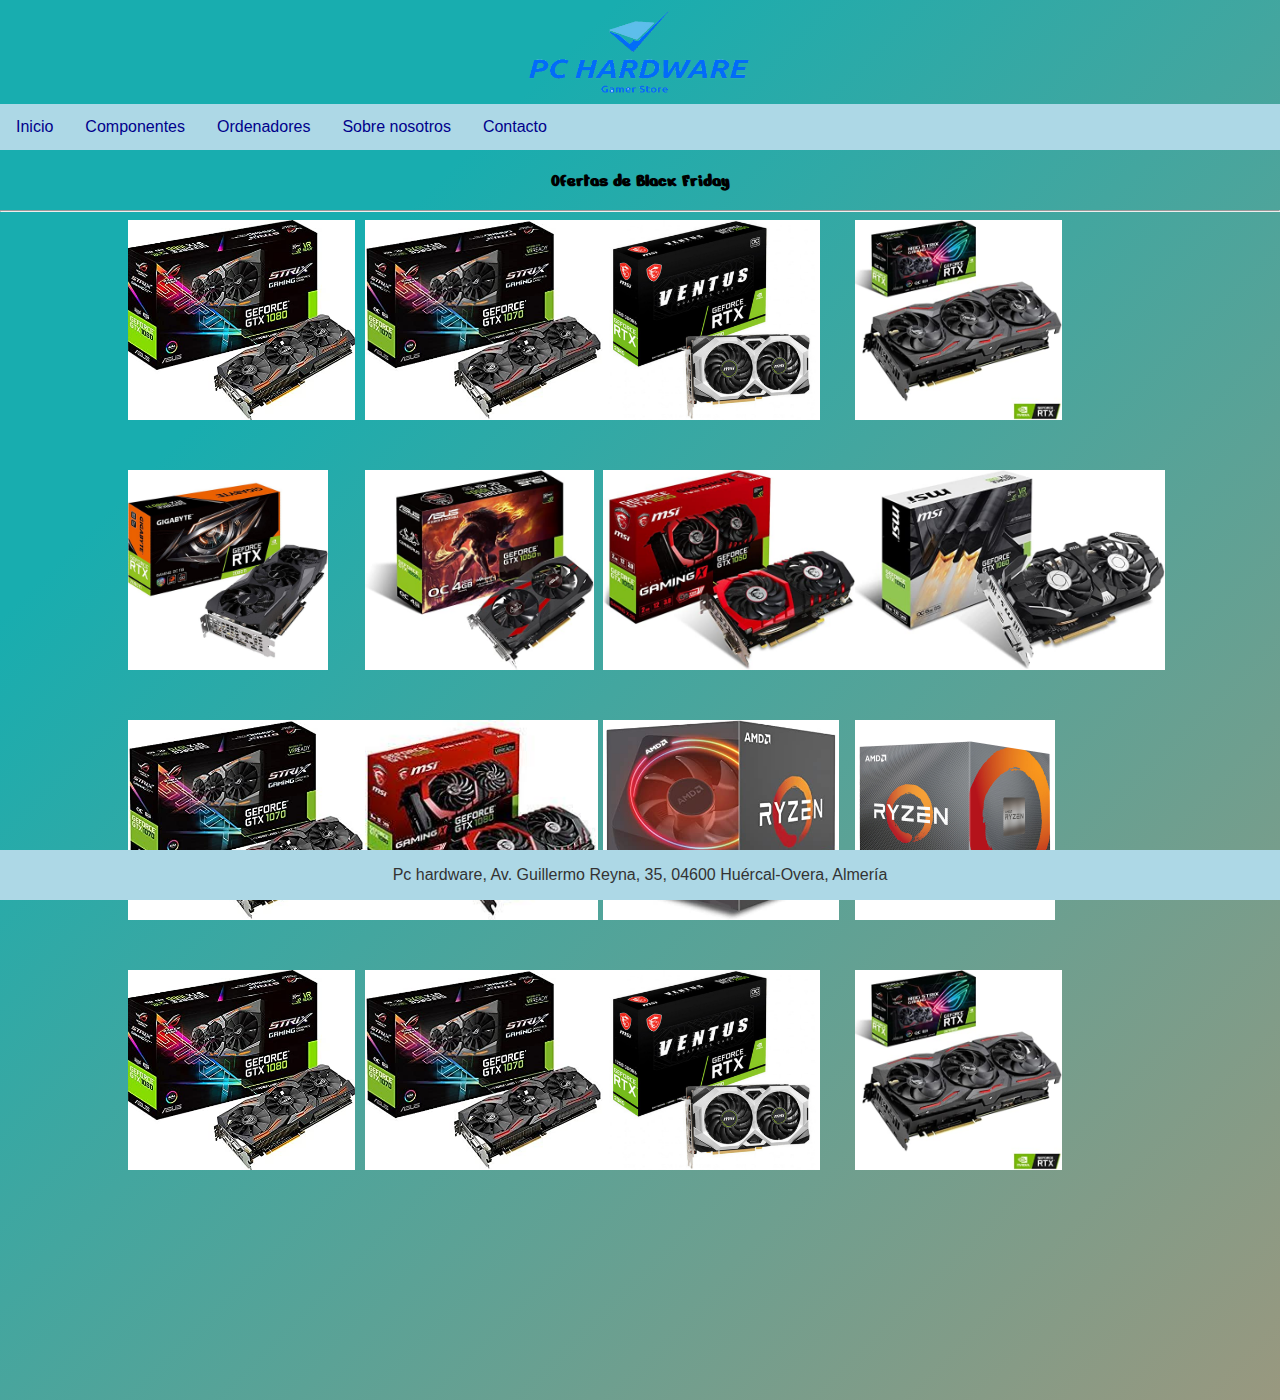
<file: index.html>
<!DOCTYPE html>
<html lang="en">
<head>
    <meta charset="UTF-8">
    <meta http-equiv="X-UA-Compatible" content="IE=edge">
    <meta name="viewport" content="width=device-width, initial-scale=1.0">
    <title>PC-HARDWARE</title>
    <link rel="stylesheet" href="./index.css">
    <!--Favicon-->
    <div>
      <link rel="preconnect" href="https://fonts.googleapis.com">
      <link rel="preconnect" href="https://fonts.gstatic.com" crossorigin>
      <link href="https://fonts.googleapis.com/css2?family=Nerko+One&family=Ubuntu:ital,wght@0,400;1,300&display=swap" rel="stylesheet">
      <link rel="stylesheet" href="https://cdnjs.cloudflare.com/ajax/libs/animate.css/4.1.1/animate.min.css"/>
    <link rel="icon" type="Favicon" href="./img/logo-pagina.png">
  </div>
</head>
<body>
<div>
  <a href="./proyecto.html" title="PC-HARDWARE" class="inicio"></a>
    <center><img class="logo-pagina" src="./img/logo-pagina.png" alt="logo" width="250px" height="100px"></center>
    <div class="menu-principal">
    </style>
<!--Menu-->
<div class="navbar animate__animated animate__fadeIn">
  <a href="./index.html">Inicio</a>
  <div class="subnav">
    <button class="subnavbtn">Componentes<i class="fa fa-caret-down"></i></button>
    <div class="subnav-content">
      <a href="./proyecto_placas_base.html">Placas base</a>
      <a href="./proyecto_procesadores.html">procesadores</a>
      <a href="./proyecto_tarjetas_graficas.html">tarjetas graficas</a>
    </div>
  </div> 
  <div class="subnav">
    <button class="subnavbtn">Ordenadores<i class="fa fa-caret-down"></i></button>
    <div class="subnav-content">
      <a href="./proyecto_sobremesa.html">Sobremesa</a>
    </div>
  </div> 
  <div class="subnav">
    <button class="subnavbtn">Sobre nosotros <i class="fa fa-caret-down"></i></button>
    <div class="subnav-content">
      <a href="./proyecto_sobre_nosotros.html">Sobre nosotros</a>
      <a href="./proyecto_horario.html">Horario</a>
    </div>
  </div>
  <a href="./proyecto_contacto.html">Contacto</a>
</div>
<center><h3 class="fuente1">Ofertas de Black Friday</h3></center>
<hr>


<!---Display grid -->
<div class="displaygrid">
  <img src="./img/grafica1.jpg">
  <img src="./img/grafica2.jpg">
  <img src="./img/grafica3.jpg">
  <img src="./img/grafica4.jpg">
  <img src="./img/grafica5.jpg">
  <img src="./img/grafica6.jpg">
  <img src="./img/grafica7.jpg">
  <img src="./img/grafica8.jpg">
  <img src="./img/grafica9.jpg">
  <img src="./img/grafica10.jpg">
  <img src="./img/procesador1jpg.jpg">
  <img src="./img/procesador2.jpg">
  <img src="./img/grafica1.jpg">
  <img src="./img/grafica2.jpg">
  <img src="./img/grafica3.jpg">
  <img src="./img/grafica4.jpg">

  
</div>

<footer><p>Pc hardware, Av. Guillermo Reyna, 35, 04600 Huércal-Overa, Almería</p>
</footer>
</body>
</html>
</file>
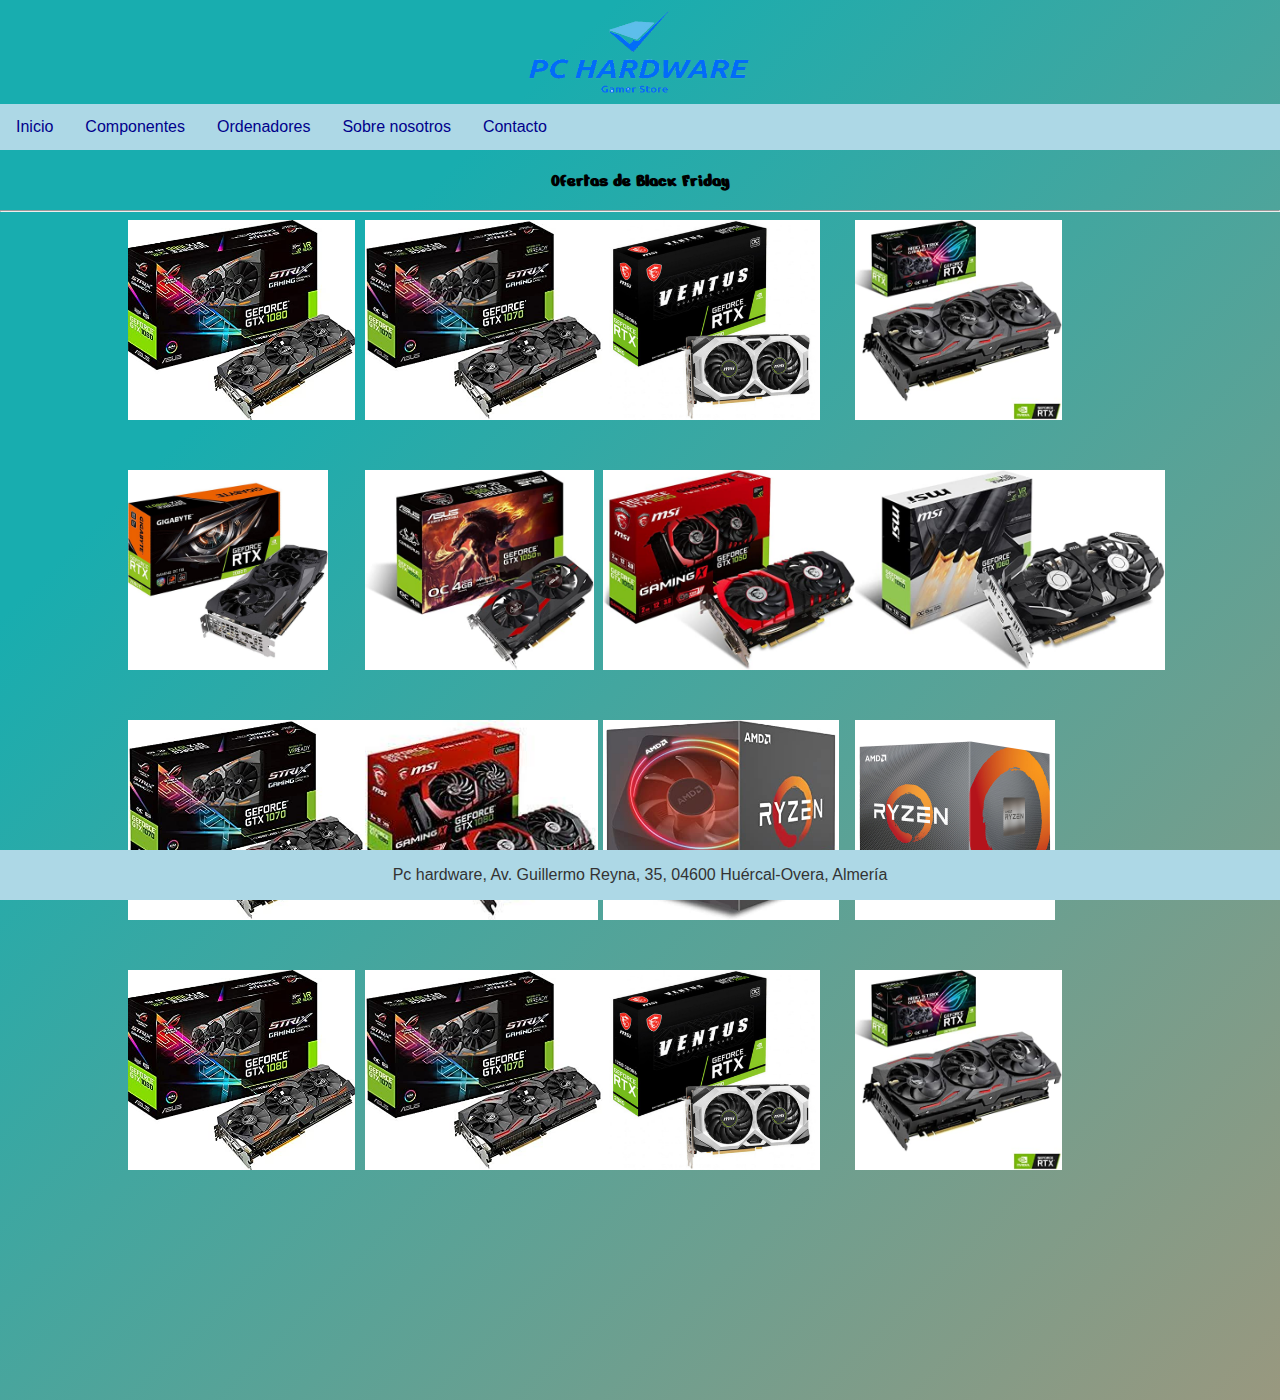
<file: proyecto.html>
<!DOCTYPE html>
<html lang="en">
<head>
    <meta charset="UTF-8">
    <meta http-equiv="X-UA-Compatible" content="IE=edge">
    <meta name="viewport" content="width=device-width, initial-scale=1.0">
    <title>PC-HARDWARE</title>
    <link rel="stylesheet" href="./proyecto.css">
    <!--Favicon-->
    <div>
      <link rel="preconnect" href="https://fonts.googleapis.com">
      <link rel="preconnect" href="https://fonts.gstatic.com" crossorigin>
      <link href="https://fonts.googleapis.com/css2?family=Nerko+One&family=Ubuntu:ital,wght@0,400;1,300&display=swap" rel="stylesheet">
      <link rel="stylesheet" href="https://cdnjs.cloudflare.com/ajax/libs/animate.css/4.1.1/animate.min.css"/>
    <link rel="icon" type="Favicon" href="./img/logo-pagina.png">
  </div>
</head>
<body>
<div>
  <a href="./proyecto.html" title="PC-HARDWARE" class="inicio"></a>
    <center><img class="logo-pagina" src="./img/logo-pagina.png" alt="logo" width="250px" height="100px"></center>
    <div class="menu-principal">
    </style>
<!--Menu-->
<div class="navbar animate__animated animate__fadeIn">
  <a href="./proyecto.html">Inicio</a>
  <div class="subnav">
    <button class="subnavbtn">Componentes<i class="fa fa-caret-down"></i></button>
    <div class="subnav-content">
      <a href="./proyecto_placas_base.html">Placas base</a>
      <a href="./proyecto_procesadores.html">procesadores</a>
      <a href="./proyecto_tarjetas_graficas.html">tarjetas graficas</a>
    </div>
  </div> 
  <div class="subnav">
    <button class="subnavbtn">Ordenadores<i class="fa fa-caret-down"></i></button>
    <div class="subnav-content">
      <a href="./proyecto_sobremesa.html">Sobremesa</a>
    </div>
  </div> 
  <div class="subnav">
    <button class="subnavbtn">Sobre nosotros <i class="fa fa-caret-down"></i></button>
    <div class="subnav-content">
      <a href="./proyecto_sobre_nosotros.html">Sobre nosotros</a>
      <a href="./proyecto_horario.html">Horario</a>
    </div>
  </div>
  <a href="./proyecto_contacto.html">Contacto</a>
</div>
<center><h3 class="fuente1">Ofertas de Black Friday</h3></center>
<hr>


<!---Display grid -->
<div class="displaygrid">
  <img src="./img/grafica1.jpg">
  <img src="./img/grafica2.jpg">
  <img src="./img/grafica3.jpg">
  <img src="./img/grafica4.jpg">
  <img src="./img/grafica5.jpg">
  <img src="./img/grafica6.jpg">
  <img src="./img/grafica7.jpg">
  <img src="./img/grafica8.jpg">
  <img src="./img/grafica9.jpg">
  <img src="./img/grafica10.jpg">
  <img src="./img/procesador1jpg.jpg">
  <img src="./img/procesador2.jpg">
  <img src="./img/grafica1.jpg">
  <img src="./img/grafica2.jpg">
  <img src="./img/grafica3.jpg">
  <img src="./img/grafica4.jpg">

  
</div>

<footer><p>Pc hardware, Av. Guillermo Reyna, 35, 04600 Huércal-Overa, Almería</p>
</footer>
</body>
</html>
</file>
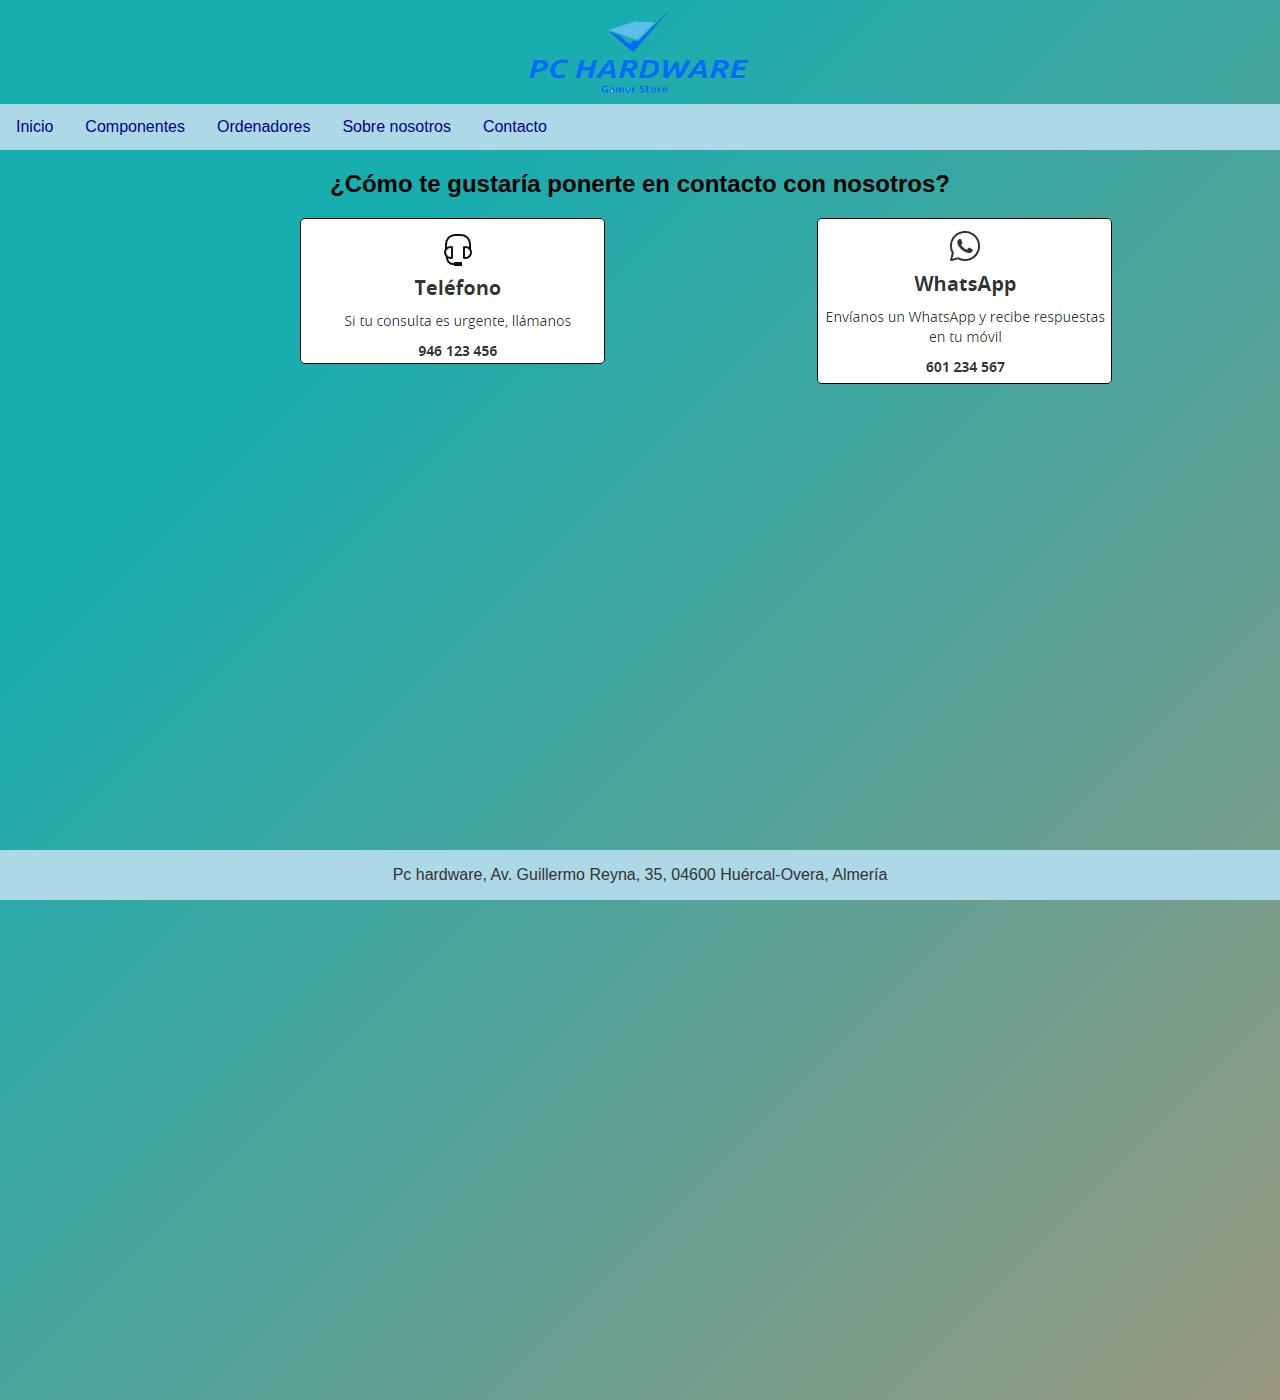
<file: proyecto_contacto.html>
<!DOCTYPE html>
<html lang="en">
  <!DOCTYPE html>
  <html lang="en">
  <head>
      <meta charset="UTF-8">
      <meta http-equiv="X-UA-Compatible" content="IE=edge">
      <meta name="viewport" content="width=device-width, initial-scale=1.0">
      <title>PC-HARDWARE</title>
      <link rel="stylesheet" href="./index.css">
      <!--Favicon-->
      <div>
        <link rel="preconnect" href="https://fonts.googleapis.com">
        <link rel="preconnect" href="https://fonts.gstatic.com" crossorigin>
        <link href="https://fonts.googleapis.com/css2?family=Nerko+One&family=Ubuntu:ital,wght@0,400;1,300&display=swap" rel="stylesheet">
        <link rel="stylesheet" href="https://cdnjs.cloudflare.com/ajax/libs/animate.css/4.1.1/animate.min.css"/>
      <link rel="icon" type="Favicon" href="./img/logo-pagina.png">
    </div>
  </head>
  <body>
  <div>
    <a href="./proyecto.html" title="PC-HARDWARE" class="inicio"></a>
      <center><img class="logo-pagina" src="./img/logo-pagina.png" alt="logo" width="250px" height="100px"></center>
      <div class="menu-principal">
      </style>
  <!--Menu-->
  <div class="navbar animate__animated animate__fadeIn">
    <a href="./proyecto.html">Inicio</a>
    <div class="subnav">
      <button class="subnavbtn">Componentes<i class="fa fa-caret-down"></i></button>
      <div class="subnav-content">
        <a href="./proyecto_placas_base.html">Placas base</a>
        <a href="./proyecto_procesadores.html">procesadores</a>
        <a href="./proyecto_tarjetas_graficas.html">tarjetas graficas</a>
      </div>
    </div> 
    <div class="subnav">
      <button class="subnavbtn">Ordenadores<i class="fa fa-caret-down"></i></button>
      <div class="subnav-content">
        <a href="./proyecto_sobremesa.html">Sobremesa</a>
      </div>
    </div> 
    <div class="subnav">
      <button class="subnavbtn">Sobre nosotros <i class="fa fa-caret-down"></i></button>
      <div class="subnav-content">
        <a href="./proyecto_sobre_nosotros.html">Sobre nosotros</a>
        <a href="./proyecto_horario.html">Horario</a>
      </div>
    </div>
    <a href="./proyecto_contacto.html">Contacto</a>
  </div>
<center><h2>¿Cómo te gustaría ponerte en contacto con nosotros?</h2></center>
  <div class="displaygrid2">
    <img src="./img/imagen2.png">
    <img src="./img/imagen3.png">
  </div>

  <footer><p>Pc hardware, Av. Guillermo Reyna, 35, 04600 Huércal-Overa, Almería</p>
  </footer>
  </body>
  </html>
</file>
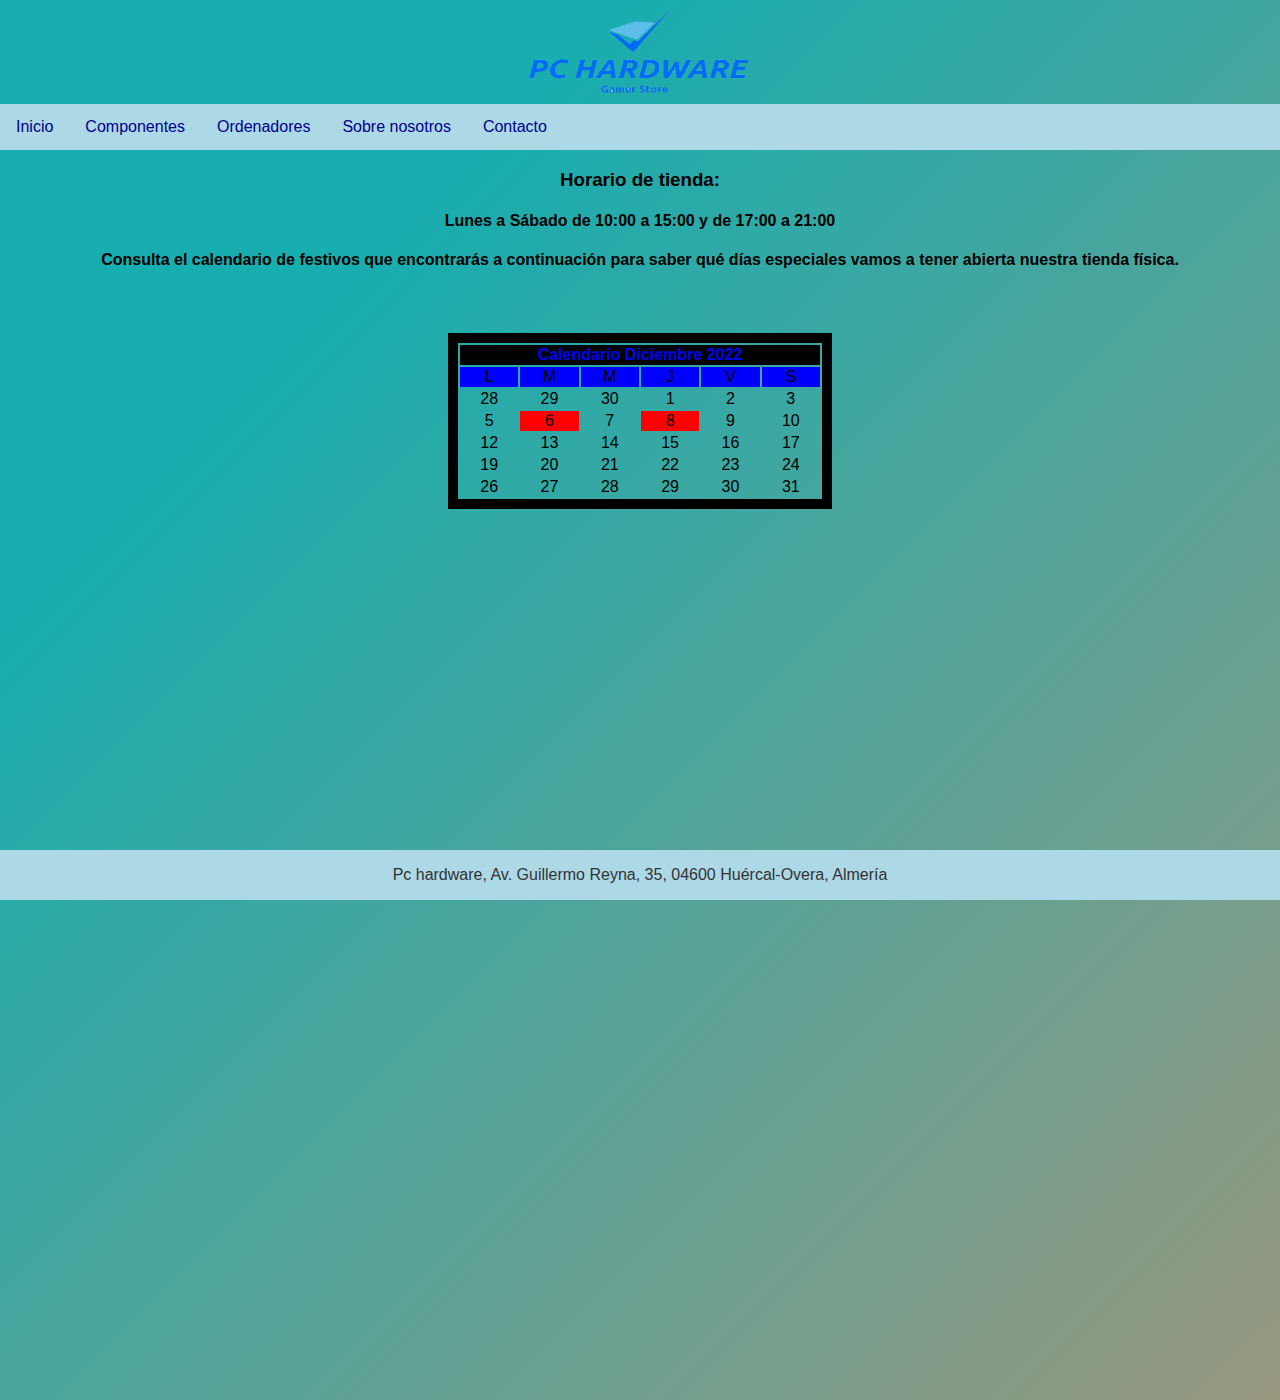
<file: proyecto_horario.html>
<!DOCTYPE html>
<html lang="en">
<head>
    <meta charset="UTF-8">
    <meta http-equiv="X-UA-Compatible" content="IE=edge">
    <meta name="viewport" content="width=device-width, initial-scale=1.0">
    <title>PC-HARDWARE</title>
    <link rel="stylesheet" href="./index.css">
    <!--Favicon-->
    <div>
      <link rel="preconnect" href="https://fonts.googleapis.com">
      <link rel="preconnect" href="https://fonts.gstatic.com" crossorigin>
      <link href="https://fonts.googleapis.com/css2?family=Nerko+One&family=Ubuntu:ital,wght@0,400;1,300&display=swap" rel="stylesheet">
      <link rel="stylesheet" href="https://cdnjs.cloudflare.com/ajax/libs/animate.css/4.1.1/animate.min.css"/>
    <link rel="icon" type="Favicon" href="./img/logo-pagina.png">
  </div>
</head>
<body>
<div>
  <a href="./proyecto.html" title="PC-HARDWARE" class="inicio"></a>
    <center><img class="logo-pagina" src="./img/logo-pagina.png" alt="logo" width="250px" height="100px"></center>
    <div class="menu-principal">
    </style>
<!--Menu-->
<div class="navbar animate__animated animate__fadeIn">
  <a href="./proyecto.html">Inicio</a>
  <div class="subnav">
    <button class="subnavbtn">Componentes<i class="fa fa-caret-down"></i></button>
    <div class="subnav-content">
      <a href="./proyecto_placas_base.html">Placas base</a>
      <a href="./proyecto_procesadores.html">procesadores</a>
      <a href="./proyecto_tarjetas_graficas.html">tarjetas graficas</a>
    </div>
  </div> 
  <div class="subnav">
    <button class="subnavbtn">Ordenadores<i class="fa fa-caret-down"></i></button>
    <div class="subnav-content">
      <a href="./proyecto_sobremesa.html">Sobremesa</a>
    </div>
  </div> 
  <div class="subnav">
    <button class="subnavbtn">Sobre nosotros <i class="fa fa-caret-down"></i></button>
    <div class="subnav-content">
      <a href="./proyecto_sobre_nosotros.html">Sobre nosotros</a>
      <a href="./proyecto_horario.html">Horario</a>
    </div>
  </div>
  <a href="./proyecto_contacto.html">Contacto</a>
</div>
<center><h3>Horario de tienda:</h3></center>
<center><h4>Lunes a Sábado de 10:00 a 15:00 y de 17:00 a 21:00</h4></center>
<center><h4>Consulta el calendario de festivos que encontrarás a continuación para saber qué días especiales vamos a tener abierta nuestra tienda física.</h4></center>
<table>
  <tr>
      <th colspan="8" class="calendario">Calendario Diciembre 2022</th>
  </tr>
  <tr class="linea1" >
      <td>L</td>
      <td>M</td>
      <td>M</td>
      <td>J</td>
      <td>V</td>
      <td>S</td>
      </tr>
  <tr class="linea2">
      <td>28</td>
      <td>29</td>
      <td>30</td>
       <td>1</td>
       <td>2</td>
       <td>3</td>
  </tr>
  <tr class="linea3">
      <td>5</td>
      <td class="festivo">6</td>
      <td>7</td>
      <td class="festivo">8</td>
      <td>9</td>
      <td>10</td>
  </tr>
  <tr class="linea4">
    <td>12</td>
    <td>13</td>
    <td>14</td>
    <td>15</td>
    <td>16</td>
    <td>17</td>
  </tr>
  <tr class="linea5">
    <td>19</td>
    <td>20</td>
    <td>21</td>
    <td>22</td>
    <td>23</td>
    <td>24</td>
    <tr class="linea6">
      <td>26</td>
      <td>27</td>
      <td>28</td>
      <td>29</td>
      <td>30</td>
      <td>31</td>
  </tr>
</table>
<!--Listas (especificaciones), tabla(horario) formulario y degradado-->

</div>

<footer><p>Pc hardware, Av. Guillermo Reyna, 35, 04600 Huércal-Overa, Almería</p>
</footer>
</body>
</html>
</file>
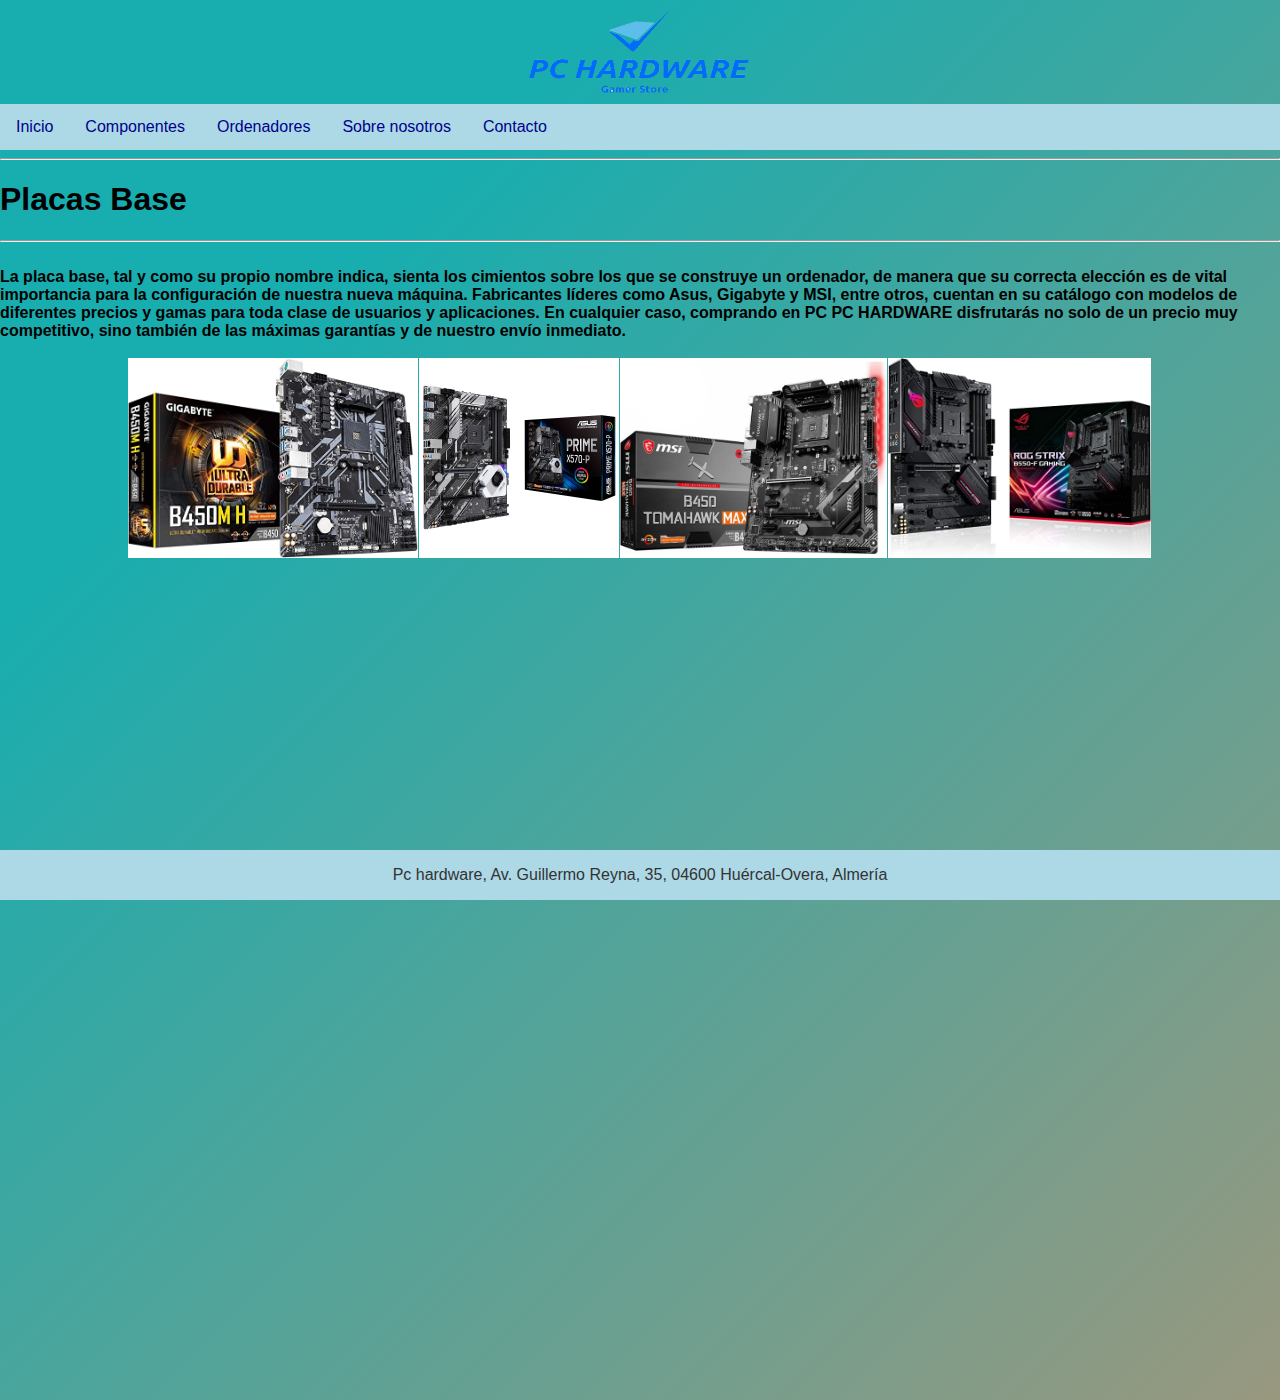
<file: proyecto_placas_base.html>
<!DOCTYPE html>
<html lang="en">
<head>
    <meta charset="UTF-8">
    <meta http-equiv="X-UA-Compatible" content="IE=edge">
    <meta name="viewport" content="width=device-width, initial-scale=1.0">
    <title>PC-HARDWARE</title>
    <link rel="stylesheet" href="./index.css">
    <!--Favicon-->
    <div>
      <link rel="preconnect" href="https://fonts.googleapis.com">
      <link rel="preconnect" href="https://fonts.gstatic.com" crossorigin>
      <link href="https://fonts.googleapis.com/css2?family=Nerko+One&family=Ubuntu:ital,wght@0,400;1,300&display=swap" rel="stylesheet">
      <link rel="stylesheet" href="https://cdnjs.cloudflare.com/ajax/libs/animate.css/4.1.1/animate.min.css"/>
    <link rel="icon" type="Favicon" href="./img/logo-pagina.png">
  </div>
</head>
<body>
<div>
  <a href="./proyecto.html" title="PC-HARDWARE" class="inicio"></a>
    <center><img class="logo-pagina" src="./img/logo-pagina.png" alt="logo" width="250px" height="100px"></center>
    <div class="menu-principal">
    </style>
<!--Menu-->
<div class="navbar animate__animated animate__fadeIn">
  <a href="./proyecto.html">Inicio</a>
  <div class="subnav">
    <button class="subnavbtn">Componentes<i class="fa fa-caret-down"></i></button>
    <div class="subnav-content">
      <a href="./proyecto_placas_base.html">Placas base</a>
      <a href="./proyecto_procesadores.html">procesadores</a>
      <a href="./proyecto_tarjetas_graficas.html">tarjetas graficas</a>
    </div>
  </div> 
  <div class="subnav">
    <button class="subnavbtn">Ordenadores<i class="fa fa-caret-down"></i></button>
    <div class="subnav-content">
      <a href="./proyecto_sobremesa.html">Sobremesa</a>
    </div>
  </div> 
  <div class="subnav">
    <button class="subnavbtn">Sobre nosotros <i class="fa fa-caret-down"></i></button>
    <div class="subnav-content">
      <a href="./proyecto_sobre_nosotros.html">Sobre nosotros</a>
      <a href="./proyecto_horario.html">Horario</a>
    </div>
  </div>
  <a href="./proyecto_contacto.html">Contacto</a>
</div>


<div>
  <hr>
<h1>Placas Base</h1>
<hr>
<br>
<strong>La placa base, tal y como su propio nombre indica, sienta los cimientos sobre los que se construye un ordenador, de manera que su correcta elección es de vital importancia para la configuración de nuestra nueva máquina. Fabricantes líderes como Asus, Gigabyte y MSI, entre otros, cuentan en su catálogo con modelos de diferentes precios y gamas para toda clase de usuarios y aplicaciones. En cualquier caso, comprando en PC PC HARDWARE disfrutarás no solo de un precio muy competitivo, sino también de las máximas garantías y de nuestro envío inmediato.</strong>
<br>
</div>
<br>
<div class="displaygrid">
<img src="./img/placa1.jpg">
<img src="./img/placa2.jpg">
<img src="./img/placa3.jpg">
<img src="./img/placa4.jpg">
</div>

<footer><p>Pc hardware, Av. Guillermo Reyna, 35, 04600 Huércal-Overa, Almería</p>
</footer>
</body>
</html>
</file>
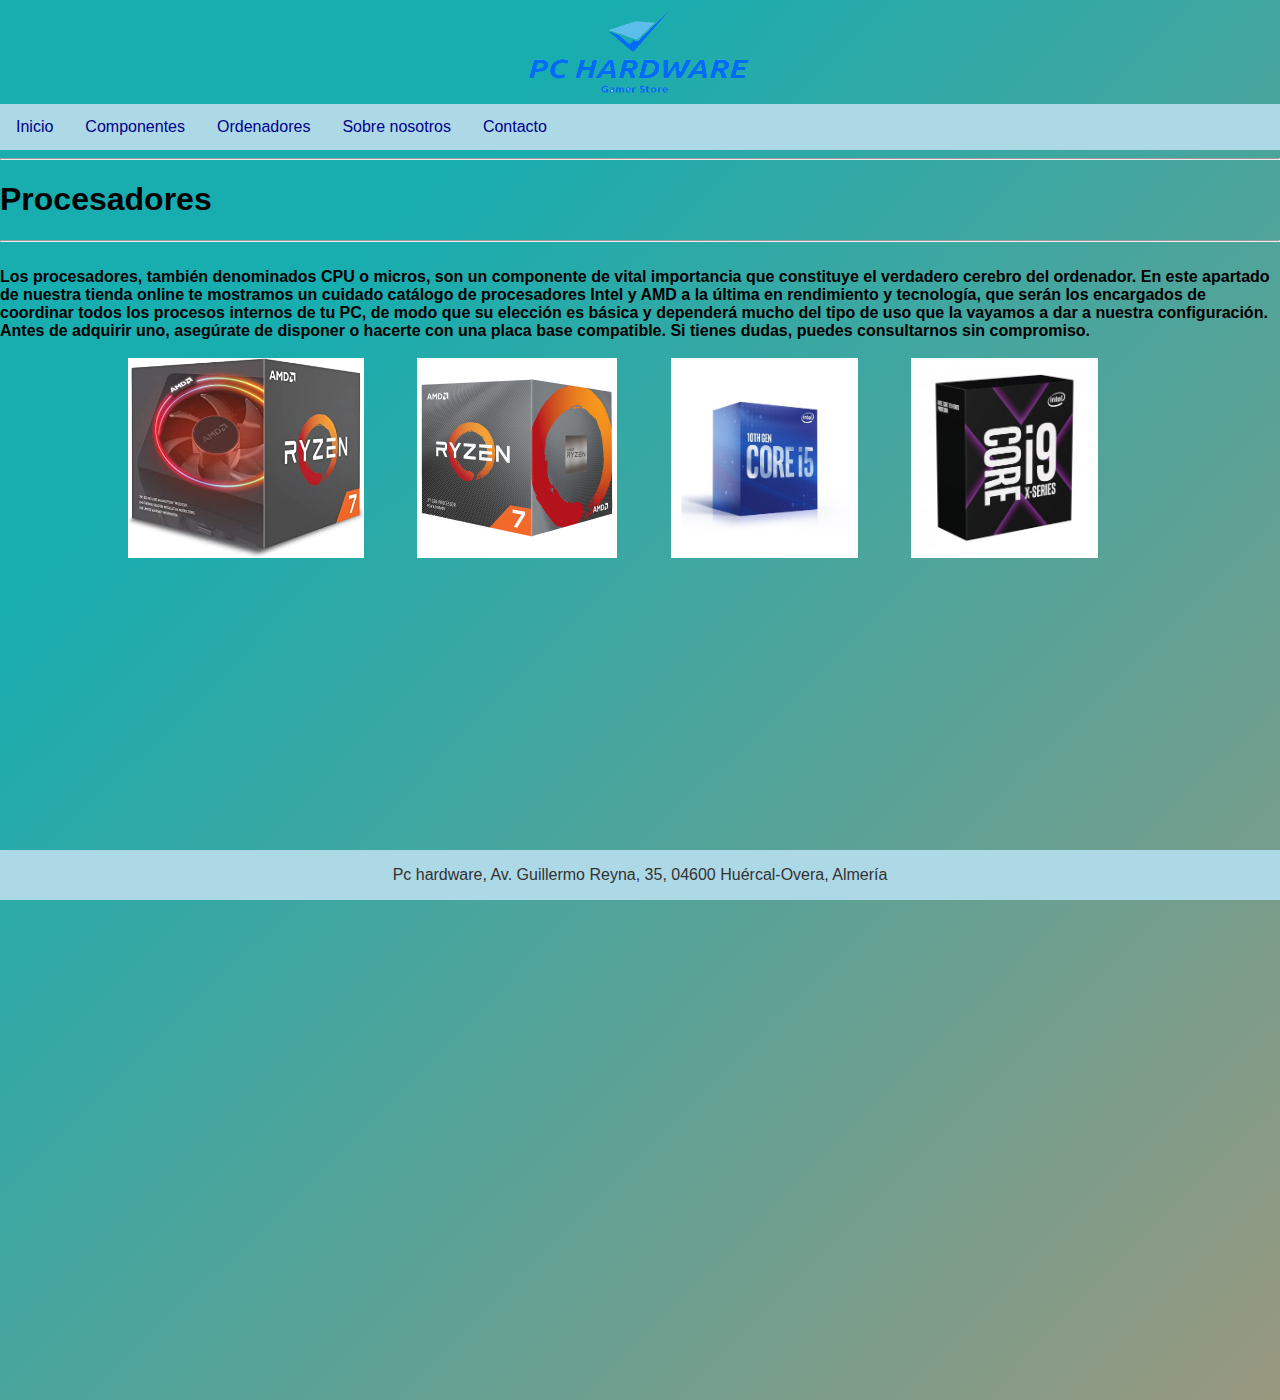
<file: proyecto_procesadores.html>
<!DOCTYPE html>
<html lang="en">
<head>
    <meta charset="UTF-8">
    <meta http-equiv="X-UA-Compatible" content="IE=edge">
    <meta name="viewport" content="width=device-width, initial-scale=1.0">
    <title>PC-HARDWARE</title>
    <link rel="stylesheet" href="./index.css">
    <!--Favicon-->
    <div>
      <link rel="preconnect" href="https://fonts.googleapis.com">
      <link rel="preconnect" href="https://fonts.gstatic.com" crossorigin>
      <link href="https://fonts.googleapis.com/css2?family=Nerko+One&family=Ubuntu:ital,wght@0,400;1,300&display=swap" rel="stylesheet">
      <link rel="stylesheet" href="https://cdnjs.cloudflare.com/ajax/libs/animate.css/4.1.1/animate.min.css"/>
    <link rel="icon" type="Favicon" href="./img/logo-pagina.png">
  </div>
</head>
<body>
<div>
  <a href="./proyecto.html" title="PC-HARDWARE" class="inicio"></a>
    <center><img class="logo-pagina" src="./img/logo-pagina.png" alt="logo" width="250px" height="100px"></center>
    <div class="menu-principal">
    </style>
<!--Menu-->
<div class="navbar animate__animated animate__fadeIn">
  <a href="./proyecto.html">Inicio</a>
  <div class="subnav">
    <button class="subnavbtn">Componentes<i class="fa fa-caret-down"></i></button>
    <div class="subnav-content">
      <a href="./proyecto_placas_base.html">Placas base</a>
      <a href="./proyecto_procesadores.html">procesadores</a>
      <a href="./proyecto_tarjetas_graficas.html">tarjetas graficas</a>
    </div>
  </div> 
  <div class="subnav">
    <button class="subnavbtn">Ordenadores<i class="fa fa-caret-down"></i></button>
    <div class="subnav-content">
      <a href="./proyecto_sobremesa.html">Sobremesa</a>
    </div>
  </div> 
  <div class="subnav">
    <button class="subnavbtn">Sobre nosotros <i class="fa fa-caret-down"></i></button>
    <div class="subnav-content">
      <a href="./proyecto_sobre_nosotros.html">Sobre nosotros</a>
      <a href="./proyecto_horario.html">Horario</a>
    </div>
  </div>
  <a href="./proyecto_contacto.html">Contacto</a>
</div>

<div>
  <hr>
<h1>Procesadores</h1>
<hr>
<br>
<strong>Los procesadores, también denominados CPU o micros, son un componente de vital importancia que constituye el verdadero cerebro del ordenador. En este apartado de nuestra tienda online te mostramos un cuidado catálogo de procesadores Intel y AMD a la última en rendimiento y tecnología, que serán los encargados de coordinar todos los procesos internos de tu PC, de modo que su elección es básica y dependerá mucho del tipo de uso que la vayamos a dar a nuestra configuración. Antes de adquirir uno, asegúrate de disponer o hacerte con una placa base compatible. Si tienes dudas, puedes consultarnos sin compromiso.
</strong>
  <br>
</div>
<br>
<div class="displaygrid">
<img src="./img/procesador1jpg.jpg">
<img src="./img/procesador2.jpg">
<img src="./img/procesador3.jpg">
<img src="./img/procesador4.jpg">

</div>



<footer><p>Pc hardware, Av. Guillermo Reyna, 35, 04600 Huércal-Overa, Almería</p>
</footer>
</body>
</html>
</file>
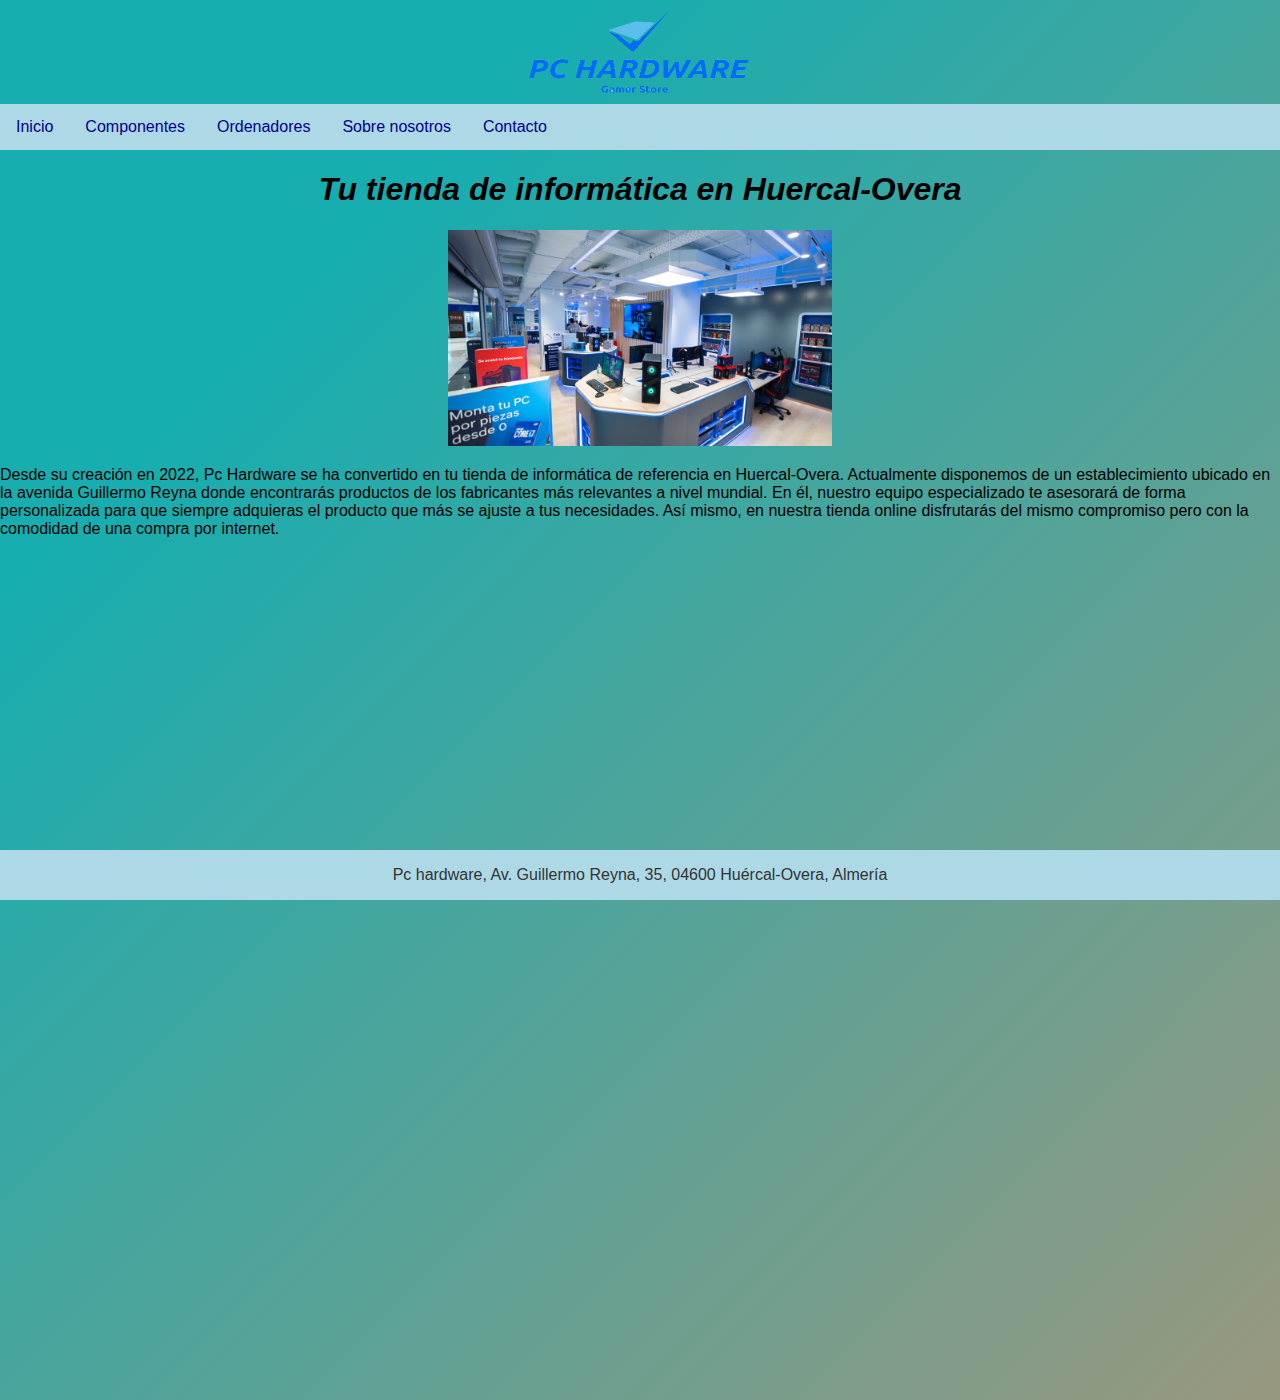
<file: proyecto_sobre_nosotros.html>
<!DOCTYPE html>
<html lang="en">
<head>
    <meta charset="UTF-8">
    <meta http-equiv="X-UA-Compatible" content="IE=edge">
    <meta name="viewport" content="width=device-width, initial-scale=1.0">
    <title>PC-HARDWARE</title>
    <link rel="stylesheet" href="./index.css">
    <!--Favicon-->
    <div>
      <link rel="preconnect" href="https://fonts.googleapis.com">
      <link rel="preconnect" href="https://fonts.gstatic.com" crossorigin>
      <link href="https://fonts.googleapis.com/css2?family=Nerko+One&family=Ubuntu:ital,wght@0,400;1,300&display=swap" rel="stylesheet">
      <link rel="stylesheet" href="https://cdnjs.cloudflare.com/ajax/libs/animate.css/4.1.1/animate.min.css"/>
    <link rel="icon" type="Favicon" href="./img/logo-pagina.png">
  </div>
</head>
<body>
<div>
  <a href="./proyecto.html" title="PC-HARDWARE" class="inicio"></a>
    <center><img class="logo-pagina" src="./img/logo-pagina.png" alt="logo" width="250px" height="100px"></center>
    <div class="menu-principal">
    </style>
<!--Menu-->
<div class="navbar animate__animated animate__fadeIn">
  <a href="./proyecto.html">Inicio</a>
  <div class="subnav">
    <button class="subnavbtn">Componentes<i class="fa fa-caret-down"></i></button>
    <div class="subnav-content">
      <a href="./proyecto_placas_base.html">Placas base</a>
      <a href="./proyecto_procesadores.html">procesadores</a>
      <a href="./proyecto_tarjetas_graficas.html">tarjetas graficas</a>
    </div>
  </div> 
  <div class="subnav">
    <button class="subnavbtn">Ordenadores<i class="fa fa-caret-down"></i></button>
    <div class="subnav-content">
      <a href="./proyecto_sobremesa.html">Sobremesa</a>
    </div>
  </div> 
  <div class="subnav">
    <button class="subnavbtn">Sobre nosotros <i class="fa fa-caret-down"></i></button>
    <div class="subnav-content">
      <a href="./proyecto_sobre_nosotros.html">Sobre nosotros</a>
      <a href="./proyecto_horario.html">Horario</a>
    </div>
  </div>
  <a href="./proyecto_contacto.html">Contacto</a>
</div>
<center><h1><i>Tu tienda de informática en Huercal-Overa</h1></center></i>
<center><img class= "tienda" src="./img/tienda.jpg"></center>
<p>Desde su creación en 2022, Pc Hardware se ha convertido en tu tienda de informática de referencia en Huercal-Overa. Actualmente disponemos de un establecimiento ubicado en la avenida Guillermo Reyna donde encontrarás productos de los fabricantes más relevantes a nivel mundial. En él, nuestro equipo especializado te asesorará de forma personalizada para que siempre adquieras el producto que más se ajuste a tus necesidades. Así mismo, en nuestra tienda online disfrutarás del mismo compromiso pero con la comodidad de una compra por internet.</p>
<center><iframe src="https://www.google.com/maps/embed?pb=!1m18!1m12!1m3!1d5487.153185822255!2d-1.9385911207552113!3d37.394594036842946!2m3!1f0!2f0!3f0!3m2!1i1024!2i768!4f13.1!3m3!1m2!1s0xd652ef099fe0891%3A0xdf1355b6a21041aa!2sInstituto%20de%20Educaci%C3%B3n%20Secundaria%20IES%20Cura%20Valera!5e0!3m2!1ses!2ses!4v1670002489011!5m2!1ses!2ses" width="600" height="450" style="border:0;" allowfullscreen="" loading="lazy" referrerpolicy="no-referrer-when-downgrade"></iframe></center>




</div>

<footer><p>Pc hardware, Av. Guillermo Reyna, 35, 04600 Huércal-Overa, Almería</p>
</footer>
</body>
</html>
</file>
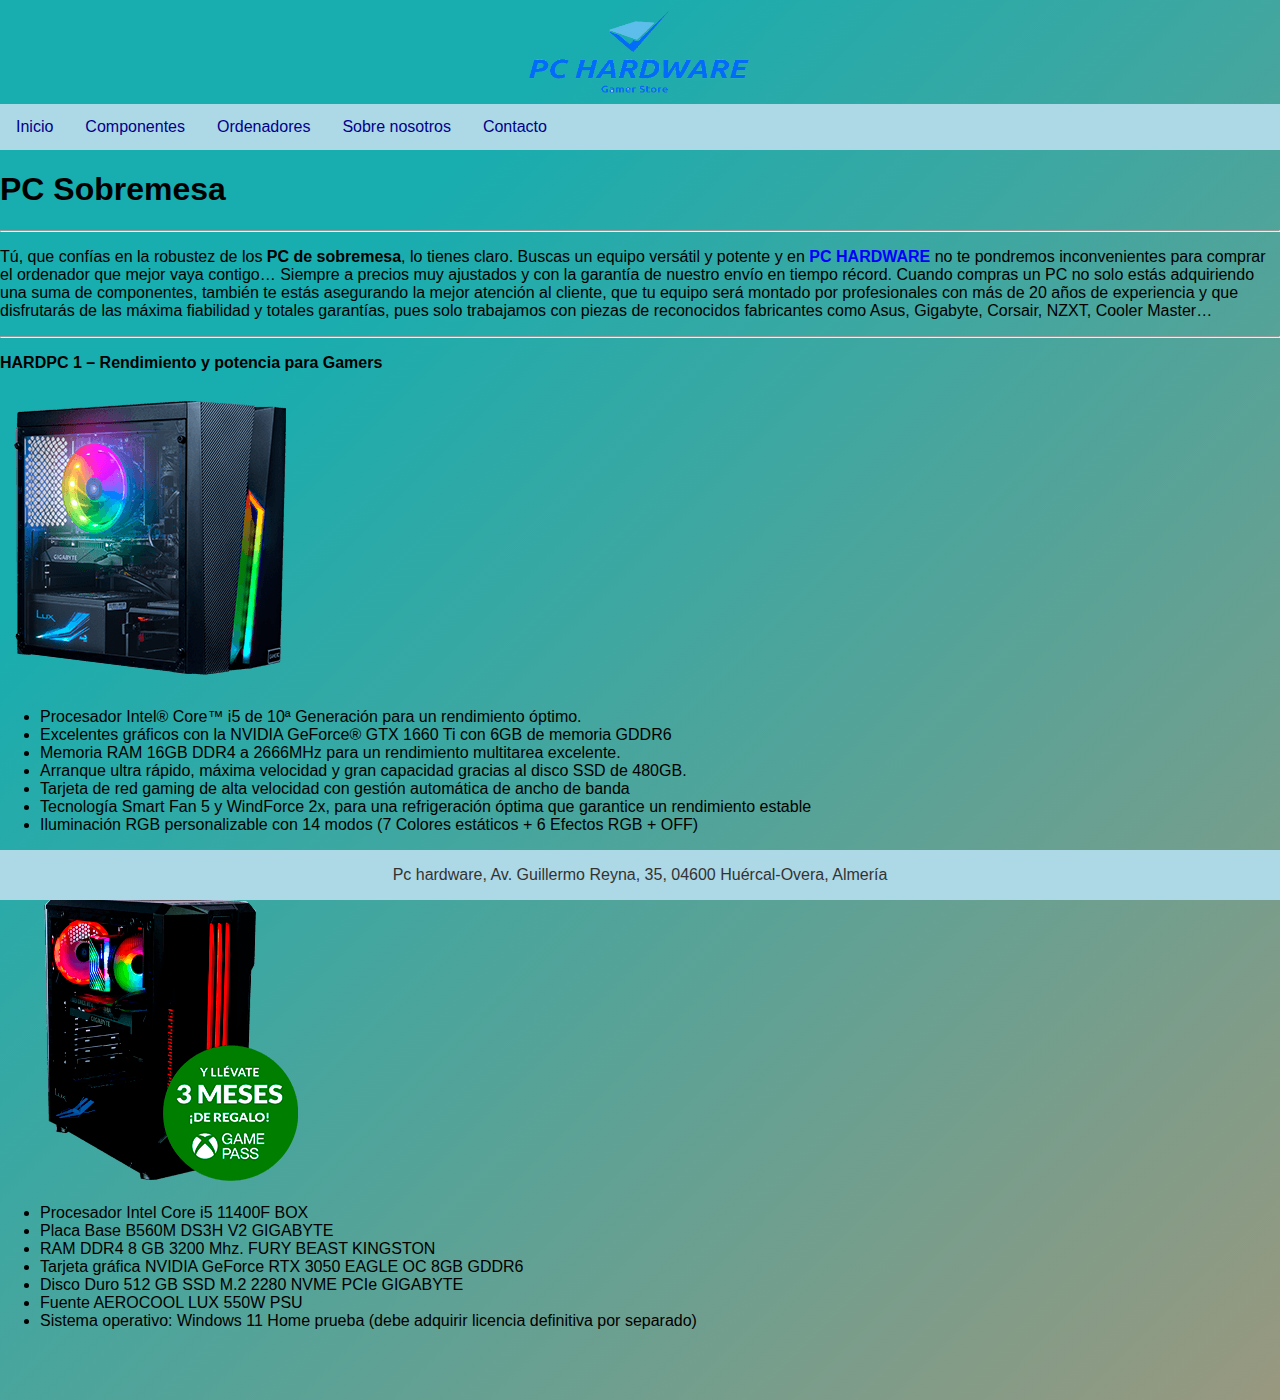
<file: proyecto_sobremesa.html>
<!DOCTYPE html>
<html lang="en">
<head>
    <meta charset="UTF-8">
    <meta http-equiv="X-UA-Compatible" content="IE=edge">
    <meta name="viewport" content="width=device-width, initial-scale=1.0">
    <title>PC-HARDWARE</title>
    <link rel="stylesheet" href="./index.css">
    <!--Favicon-->
    <div>
      <link rel="preconnect" href="https://fonts.googleapis.com">
      <link rel="preconnect" href="https://fonts.gstatic.com" crossorigin>
      <link href="https://fonts.googleapis.com/css2?family=Nerko+One&family=Ubuntu:ital,wght@0,400;1,300&display=swap" rel="stylesheet">
      <link rel="stylesheet" href="https://cdnjs.cloudflare.com/ajax/libs/animate.css/4.1.1/animate.min.css"/>
    <link rel="icon" type="Favicon" href="./img/logo-pagina.png">
  </div>
</head>
<body>
<div>
  <a href="./proyecto.html" title="PC-HARDWARE" class="inicio"></a>
    <center><img class="logo-pagina" src="./img/logo-pagina.png" alt="logo" width="250px" height="100px"></center>
    <div class="menu-principal">
    </style>
<!--Menu-->
<div class="navbar animate__animated animate__fadeIn">
  <a href="./proyecto.html">Inicio</a>
  <div class="subnav">
    <button class="subnavbtn">Componentes<i class="fa fa-caret-down"></i></button>
    <div class="subnav-content">
      <a href="./proyecto_placas_base.html">Placas base</a>
      <a href="./proyecto_procesadores.html">procesadores</a>
      <a href="./proyecto_tarjetas_graficas.html">tarjetas graficas</a>
    </div>
  </div> 
  <div class="subnav">
    <button class="subnavbtn">Ordenadores<i class="fa fa-caret-down"></i></button>
    <div class="subnav-content">
      <a href="./proyecto_sobremesa.html">Sobremesa</a>
    </div>
  </div> 
  <div class="subnav">
    <button class="subnavbtn">Sobre nosotros <i class="fa fa-caret-down"></i></button>
    <div class="subnav-content">
      <a href="./proyecto_sobre_nosotros.html">Sobre nosotros</a>
      <a href="./proyecto_horario.html">Horario</a>
    </div>
  </div>
  <a href="./proyecto_contacto.html">Contacto</a>
</div>



</div>


    <h1>PC Sobremesa</h1>
    <hr>
    <p class="info">Tú, que confías en la robustez de los <strong>PC de sobremesa</strong>, lo tienes claro. Buscas un equipo versátil y potente y en <strong><span class="color-azul">PC HARDWARE</span></strong> no te pondremos inconvenientes para comprar el ordenador que mejor vaya contigo… Siempre a precios muy ajustados y con la garantía de nuestro envío en tiempo récord. Cuando compras un PC no solo estás adquiriendo una suma de componentes, también te estás asegurando la mejor atención al cliente, que tu equipo será montado por profesionales con más de 20 años de experiencia y que disfrutarás de las máxima fiabilidad y totales garantías, pues solo trabajamos con piezas de reconocidos fabricantes como Asus, Gigabyte, Corsair, NZXT, Cooler Master…</p>
    <hr>
    <strong><p>HARDPC 1 – Rendimiento y potencia para Gamers</p></strong>
    <div class="articulo1">
    <img src="./img/pc1.png">
    <ul>
      <li>Procesador Intel® Core™ i5 de 10ª Generación para un rendimiento óptimo.</li>
      <li>Excelentes gráficos con la NVIDIA GeForce® GTX 1660 Ti con 6GB de memoria GDDR6</li>
      <li>Memoria RAM 16GB DDR4 a 2666MHz para un rendimiento multitarea excelente.</li>
      <li> Arranque ultra rápido, máxima velocidad y gran capacidad gracias al disco SSD de 480GB.</li>
      <li> Tarjeta de red gaming de alta velocidad con gestión automática de ancho de banda</li>
      <li>Tecnología Smart Fan 5 y WindForce 2x, para una refrigeración óptima que garantice un rendimiento estable</li>
      <li>Iluminación RGB personalizable con 14 modos (7 Colores estáticos + 6 Efectos RGB + OFF)</li>
    </ul>
  </div>
  <div class="articulo2">
<strong><p>HARDPC 2 - Juega a todo gas con este HARDPC de sobremesa</p></strong>
<img src="./img/pc2.png">
<ul>
  <li>Procesador Intel Core i5 11400F BOX</li>
  <li>Placa Base B560M DS3H V2 GIGABYTE</li>
  <li> RAM DDR4 8 GB 3200 Mhz. FURY BEAST KINGSTON</li>
  <li> Tarjeta gráfica NVIDIA GeForce RTX 3050 EAGLE OC 8GB GDDR6</li>
  <li> Disco Duro 512 GB SSD M.2 2280 NVME PCIe GIGABYTE</li>
  <li> Fuente AEROCOOL LUX 550W PSU</li>
  <li> Sistema operativo: Windows 11 Home prueba (debe adquirir licencia definitiva por separado)</li>
</ul>
  </div> 
    <footer><p>Pc hardware, Av. Guillermo Reyna, 35, 04600 Huércal-Overa, Almería</p>
    </footer>
    </body>
    </html> 
</body>
</html>
</file>
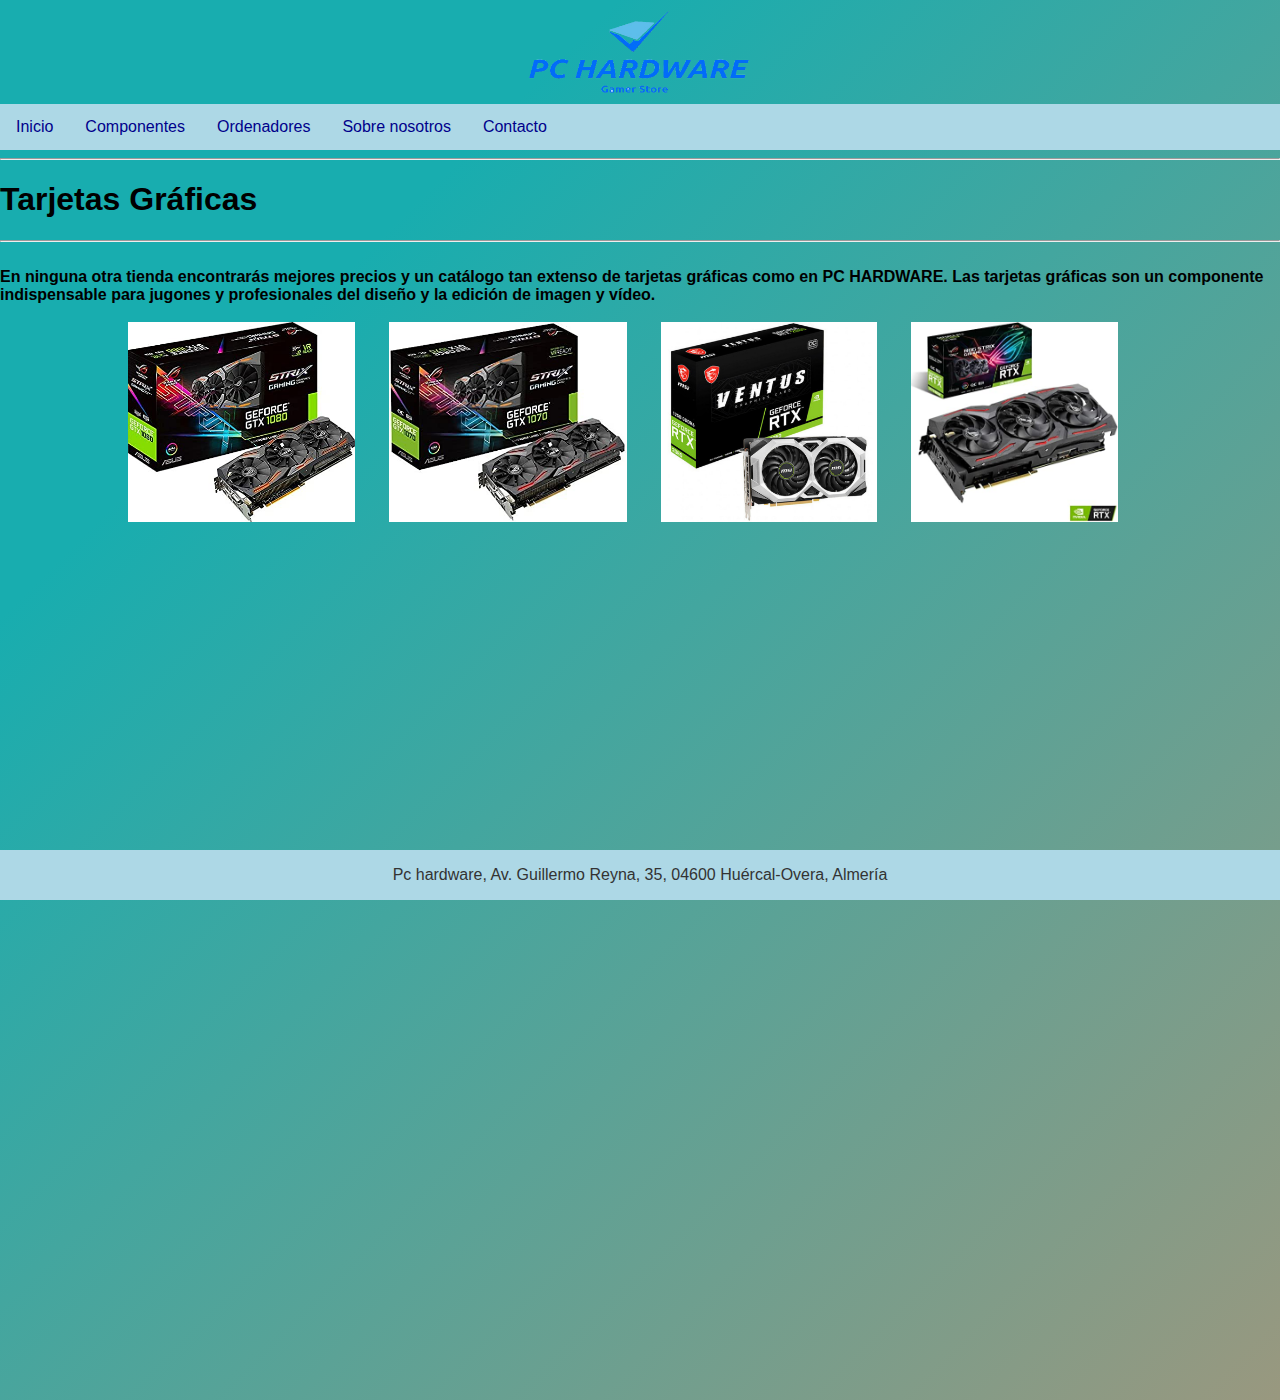
<file: proyecto_tarjetas_graficas.html>
<!DOCTYPE html>
<html lang="en">
<head>
    <meta charset="UTF-8">
    <meta http-equiv="X-UA-Compatible" content="IE=edge">
    <meta name="viewport" content="width=device-width, initial-scale=1.0">
    <title>PC-HARDWARE</title>
    <link rel="stylesheet" href="./index.css">
    <!--Favicon-->
    <div>
      <link rel="preconnect" href="https://fonts.googleapis.com">
      <link rel="preconnect" href="https://fonts.gstatic.com" crossorigin>
      <link href="https://fonts.googleapis.com/css2?family=Nerko+One&family=Ubuntu:ital,wght@0,400;1,300&display=swap" rel="stylesheet">
      <link rel="stylesheet" href="https://cdnjs.cloudflare.com/ajax/libs/animate.css/4.1.1/animate.min.css"/>
    <link rel="icon" type="Favicon" href="./img/logo-pagina.png">
  </div>
</head>
<body>
<div>
  <a href="./proyecto.html" title="PC-HARDWARE" class="inicio"></a>
    <center><img class="logo-pagina" src="./img/logo-pagina.png" alt="logo" width="250px" height="100px"></center>
    <div class="menu-principal">
    </style>
<!--Menu-->
<div class="navbar animate__animated animate__fadeIn">
  <a href="./proyecto.html">Inicio</a>
  <div class="subnav">
    <button class="subnavbtn">Componentes<i class="fa fa-caret-down"></i></button>
    <div class="subnav-content">
      <a href="./proyecto_placas_base.html">Placas base</a>
      <a href="./proyecto_procesadores.html">procesadores</a>
      <a href="./proyecto_tarjetas_graficas.html">tarjetas graficas</a>
    </div>
  </div> 
  <div class="subnav">
    <button class="subnavbtn">Ordenadores<i class="fa fa-caret-down"></i></button>
    <div class="subnav-content">
      <a href="./proyecto_sobremesa.html">Sobremesa</a>
    </div>
  </div> 
  <div class="subnav">
    <button class="subnavbtn">Sobre nosotros <i class="fa fa-caret-down"></i></button>
    <div class="subnav-content">
      <a href="./proyecto_sobre_nosotros.html">Sobre nosotros</a>
      <a href="./proyecto_horario.html">Horario</a>
    </div>
  </div>
  <a href="./proyecto_contacto.html">Contacto</a>
</div>


</head>
    <div>
      <hr>
    <h1>Tarjetas Gráficas</h1>
    <hr>
    <br>
    <strong>En ninguna otra tienda encontrarás mejores precios y un catálogo tan extenso de tarjetas gráficas como en PC HARDWARE. Las tarjetas gráficas son un componente indispensable para jugones y profesionales del diseño y la edición de imagen y vídeo.
    </strong>
    <br>
  </div>
  <br>
    <div class="displaygrid">
<img src="./img/grafica1.jpg">
<img src="./img/grafica2.jpg">
<img src="./img/grafica3.jpg">
<img src="./img/grafica4.jpg">
    </div>
</head>
<footer><p>Pc hardware, Av. Guillermo Reyna, 35, 04600 Huércal-Overa, Almería</p>
</footer>
</body>
</html>
</file>
<file: index.css>
/*Proyecto Web
RAÚL ALEXANDRU CALIN*/

/*Logo*/
.logo-pagina{
margin-left: auto;
margin-right: auto;
}
header{
  position: fixed;
    width: 100%;
}
/*Tipografía*/
.fuente1{
font-family: 'Nerko One', cursive;
}
body {
  background: rgb(34,193,195);
  background: linear-gradient(135deg, rgb(24, 173, 175) 23%, rgb(153, 152, 127) 100%);
    font-family: Arial, Helvetica, sans-serif;
    margin: 0;
    height: 1400px;
  }

  /*Menú*/
  .navbar {
    overflow: hidden;
}
  .navbar {
    overflow: hidden;
    background-color: lightblue; 
  }
  .navbar a {
    float: left;
    font-size: 16px;
    color: darkblue;
    text-align: center;
    padding: 14px 16px;
    text-decoration: none;
  }
  
  .subnav {
    float: left;
    overflow: hidden;
  }
  
  .subnav .subnavbtn {
    font-size: 16px;  
    border: none;
    outline: none;
    color: darkblue;
    padding: 14px 16px;
    background-color: inherit;
    font-family: inherit;
    margin: 0;
  }
  
  .navbar a:hover, .subnav:hover .subnavbtn {
    background-color: lightblue;
  }
  
  .subnav-content {
    display: none;
    position: absolute;
    left: 0;
    background-color: lightblue;
    width: 100%;
    z-index: 1;
  }
  
  .subnav-content a {
    float: left;
    color: #333;
    text-decoration: none;
  }
  
  .subnav-content a:hover {
    background-color: white;
    color: black;
  }
  
  .subnav:hover .subnav-content {
    display: block;
  }
.color1{
  color: black;
}
.Sobremesa, .Portatiles{
padding-right: 5px;
}
.color-azul{
  color: blue;
}
.tienda{
  width: 30%;
  align-content: center;
}
/*CSS GRID*/
.displaygrid{
  display: grid;
  width: 80%;
  grid-template-columns: auto auto auto auto;
  margin:auto;
  row-gap: 50px;
}
.displaygrid img{
  width: auto;
  height: 200px;
}
.displaygrid2{
  display: grid;
  width: 80%;
  grid-template-columns: auto auto;
  margin-left: 300px;
}
.displaygrid2 img{
  border: 1px solid black;
  border-radius: 5px;
}

/*Tabla*/
table{
  width: 30%;
  margin-left: 35%;
  margin-top: 5%;
  border: 10px solid black
}
.calendario{
  background-color: black;
  color: blue;
}
.linea1{
  text-align: center;
  background-color: blue;
}
.linea2{
  text-align: center;
}
.linea3{
  text-align: center;
}
.linea4{
  text-align: center;
}
.linea5{
  text-align: center;
}
.linea6{
  text-align: center;
}
th{
  background-color: lightblue;
}
.vacio{
  background-color: white;
}
.festivo{
  background-color: red;
}

/*Footer*/

footer{
  background: lightblue;
    color: rgb(51, 51, 51);
    width: 100%;
    bottom: 0px;
    position: fixed;
  text-align: center;
}
</file>
<file: proyecto.css>
/*Proyecto Web
RAÚL ALEXANDRU CALIN*/

/*Logo*/
.logo-pagina{
margin-left: auto;
margin-right: auto;
}
header{
  position: fixed;
    width: 100%;
}
/*Tipografía*/
.fuente1{
font-family: 'Nerko One', cursive;
}
body {
  background: rgb(34,193,195);
  background: linear-gradient(135deg, rgb(24, 173, 175) 23%, rgb(153, 152, 127) 100%);
    font-family: Arial, Helvetica, sans-serif;
    margin: 0;
    height: 1400px;
  }

  /*Menú*/
  .navbar {
    overflow: hidden;
}
  .navbar {
    overflow: hidden;
    background-color: lightblue; 
  }
  .navbar a {
    float: left;
    font-size: 16px;
    color: darkblue;
    text-align: center;
    padding: 14px 16px;
    text-decoration: none;
  }
  
  .subnav {
    float: left;
    overflow: hidden;
  }
  
  .subnav .subnavbtn {
    font-size: 16px;  
    border: none;
    outline: none;
    color: darkblue;
    padding: 14px 16px;
    background-color: inherit;
    font-family: inherit;
    margin: 0;
  }
  
  .navbar a:hover, .subnav:hover .subnavbtn {
    background-color: lightblue;
  }
  
  .subnav-content {
    display: none;
    position: absolute;
    left: 0;
    background-color: lightblue;
    width: 100%;
    z-index: 1;
  }
  
  .subnav-content a {
    float: left;
    color: #333;
    text-decoration: none;
  }
  
  .subnav-content a:hover {
    background-color: white;
    color: black;
  }
  
  .subnav:hover .subnav-content {
    display: block;
  }
.color1{
  color: black;
}
.Sobremesa, .Portatiles{
padding-right: 5px;
}
.color-azul{
  color: blue;
}
.tienda{
  width: 30%;
  align-content: center;
}
/*CSS GRID*/
.displaygrid{
  display: grid;
  width: 80%;
  grid-template-columns: auto auto auto auto;
  margin:auto;
  row-gap: 50px;
}
.displaygrid img{
  width: auto;
  height: 200px;
}
.displaygrid2{
  display: grid;
  width: 80%;
  grid-template-columns: auto auto;
  margin-left: 300px;
}
.displaygrid2 img{
  border: 1px solid black;
  border-radius: 5px;
}

/*Tabla*/
table{
  width: 30%;
  margin-left: 35%;
  margin-top: 5%;
  border: 10px solid black
}
.calendario{
  background-color: black;
  color: blue;
}
.linea1{
  text-align: center;
  background-color: blue;
}
.linea2{
  text-align: center;
}
.linea3{
  text-align: center;
}
.linea4{
  text-align: center;
}
.linea5{
  text-align: center;
}
.linea6{
  text-align: center;
}
th{
  background-color: lightblue;
}
.vacio{
  background-color: white;
}
.festivo{
  background-color: red;
}

/*Footer*/

footer{
  background: lightblue;
    color: rgb(51, 51, 51);
    width: 100%;
    bottom: 0px;
    position: fixed;
  text-align: center;
}
</file>
